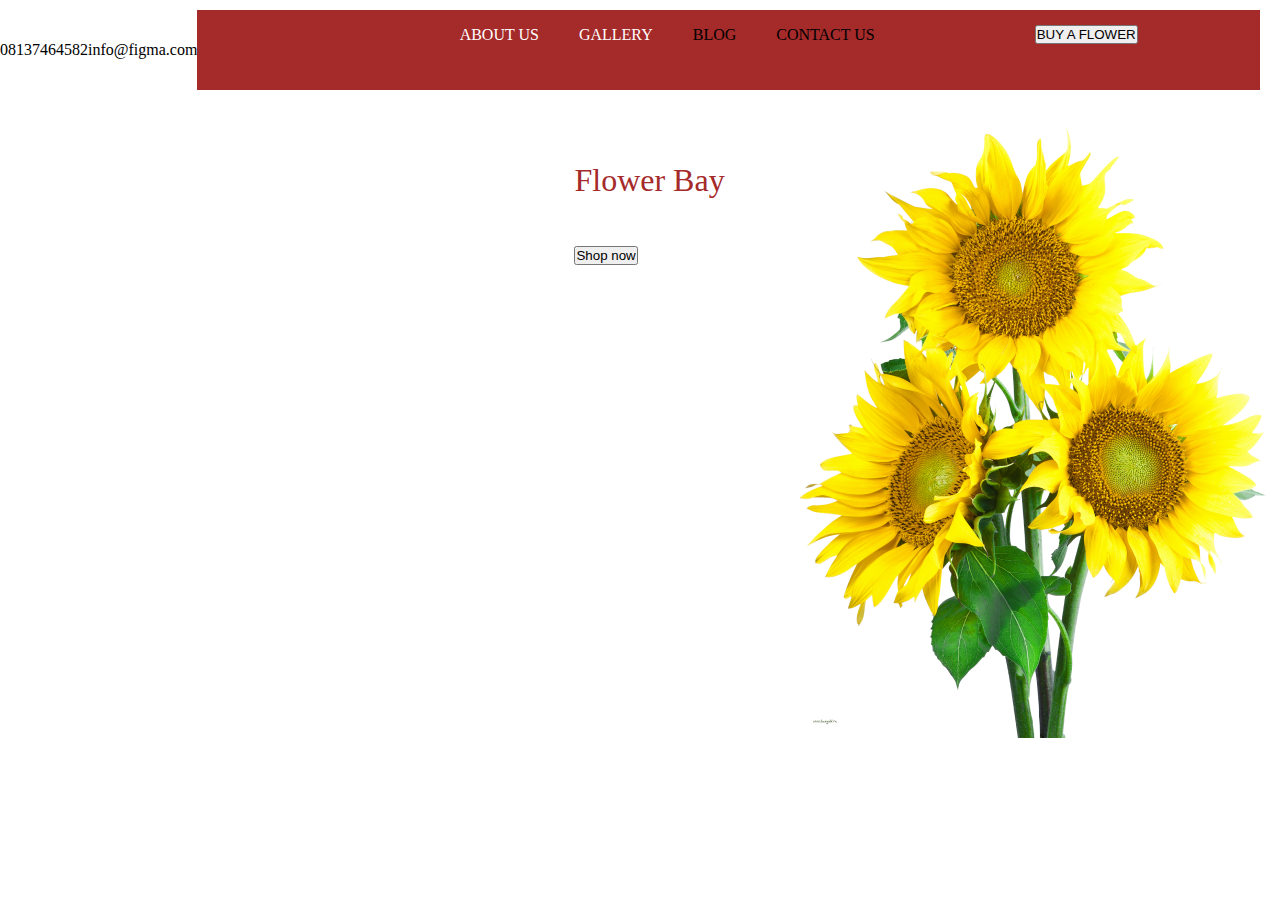
<file: index.html>
<!DOCTYPE html>
<html lang="en">
<head>
    <meta charset="UTF-8">
    <meta http-equiv="X-UA-Compatible" content="IE=edge">
    <meta name="viewport" content="width=device-width, initial-scale=1.0">
    <title>e commerce</title>
    <link rel="stylesheet" href="./index.css">
</head>
<body>
   <div class="contact">
       <p class="contact no">08137464582</p>
       </p>
       <p class="contact email"> info@figma.com</p>

       <div class="head1">
           <div class="nav">

           <ul>
               <li><a href="ABOUT US ">ABOUT US</a></li>
               <li><a href="GALLERY">GALLERY</a></li>
               <li><a href="BLOG"></a>BLOG</li>
               <li><a href="CONTACT"></a>CONTACT US</li>

               <li class="buy"><a href="#"> <button>BUY A FLOWER</button> 
           </div>

           
        <div class="word1">
            <div class="words">
                <h1 class="flower">Flower Bay</h1>
                <h2 class="Lovely"> Lovely flower at your disposal</h2>
                <button class="shop now">Shop now</button>
            </div>
        </div>

    </div>
        

    

   
</div>
<div class="images">
    
<img src="./purepng1.png">

</div>


  


</div>

       



   </div>

    
    
</body>
</html>
</file>
<file: index.css>
*{
    margin: 0px;
    padding: 0px;

}

body{
    width: 1300px;
    height: 100vh;
    box-sizing: border-box;
}

.contact{
    display: flex;
    justify-content: center;
    align-items: center;
    margin-top: 10px;
    margin-bottom: 10px;
}
.contact no{
    color: rgb(83, 18, 18);
}
.contact email{
    color: rgb(83, 18, 18);
    margin-left: 30px;
}

.head1{
    width: 1300px;
    height: 80px;
    background-color: brown;


}
.nav{
    display: flex;
    justify-content: center;
}
ul{
    display: flex;
    align-items: center;
    justify-items: center;
    margin-top: 15px;
    padding-left: 100px;
}
.word1{
    display: flex;
    justify-content: center;

}
li{
    list-style: none;
}

a{
    font-size: 16px;
    padding-left: 40px;
    margin-top: 0px;
    text-decoration: none;
    color: white;

}
.buy{
    padding-left: 120px;
}
.words{
    margin-top: 100px;
    padding-right: 0px;
}

.images{
    margin-top: 10px;
    margin-left: 0px;
    height: 200px;
    padding-left: 800px;
}
.flower{
    font-weight: lighter;
    margin-bottom: 20px;
    color: brown;
    padding-right: 100px;

}
.lovely{
    font-size: 40px;
    margin-bottom: 20px;
    color: brown;
    font-weight: lighter;
}
.shopnow{
    background-color: brown;
    padding: 10px 15px;
    border: none;
    border-radius: 5px;

}
</file>
